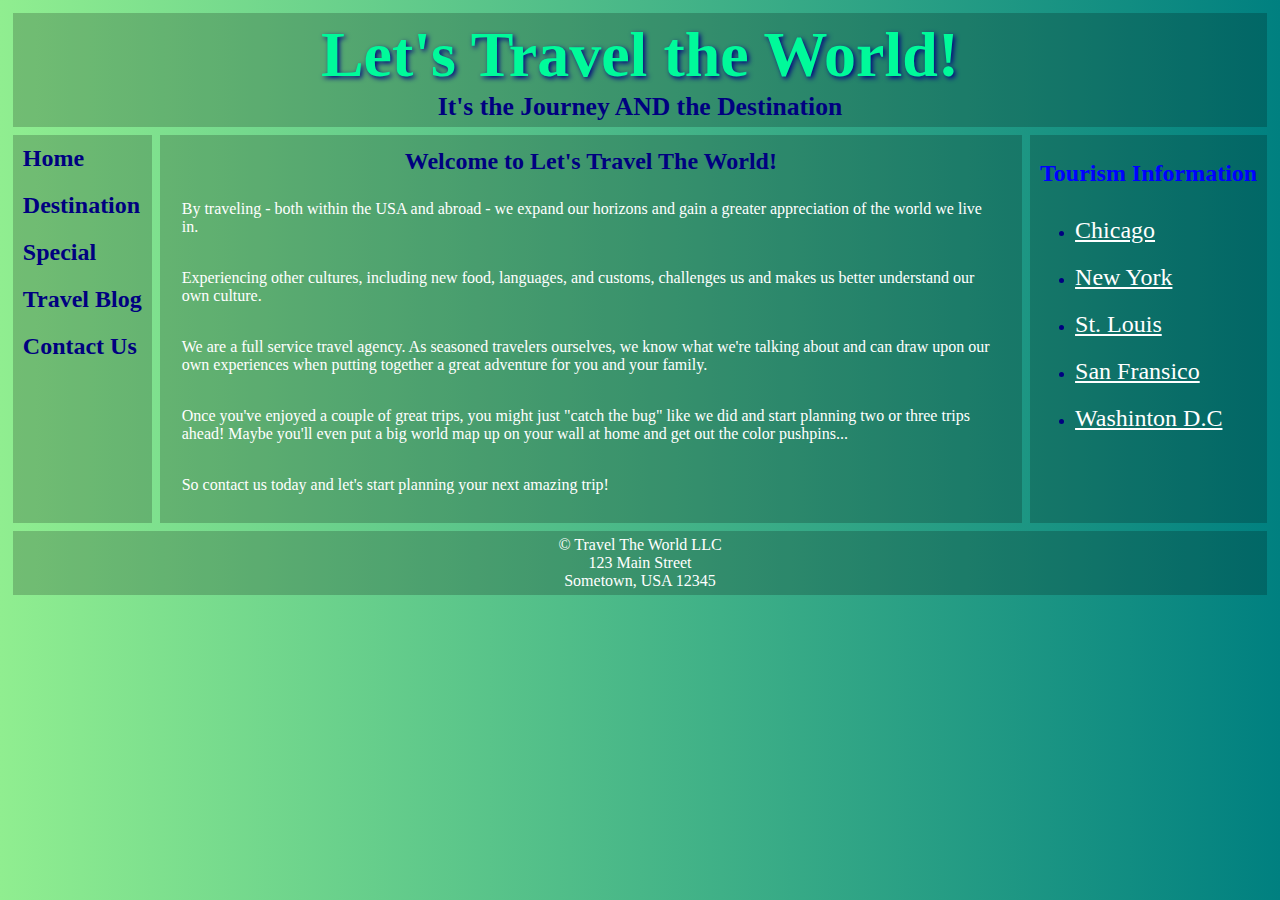
<file: index.html>
<!DOCTYPE html>
<html lang="en">
  <head>
    <meta name ="viewpiont" content= "width=device-width,initial-scale=1">
    <title>Travel the World</title>
    <meta charset="utf-8">
    <link rel="stylesheet" type="text/css" href="style.css">
    <script src="https://ajax.googleapis.com/ajax/libs/jquery/3.1.1/jquery.min.js"></script>
    <script src="code.js"></script>
   <meta name ="veiwpoint" content="width=device -width,initial-scale=1">
</head>
 <body>
  <div class="container1">
    <header>
        <h1>Let's Travel the World!</h1>
        <h3>It's the Journey AND the Destination</h3>
    </header>
    <nav id="flex-nav">
      <a href="#" class="toggleNav">&#9776; Menu</a> <!--This will only be visible less then 480px wide-->
        <ul>
        <li><a href="index.html">Home</a></li>
        <li><a href="destination.html">Destination</a></li>
        <li><a href="special.html">Special</a></li>
        <li><a href="blog.html">Travel Blog</a></li>
        <li><a href="contact.html">Contact Us</a></li>
       </ul>
    </nav>
    <main>
        <h2>Welcome to Let's Travel The World!</h2>
        <p>By traveling - both within the USA and abroad - we expand our horizons and gain a greater appreciation of the world we live in.</p>

        <p>Experiencing other cultures, including new food, languages, and customs, challenges us and makes us better understand our own culture.</p>

        <p>We are a full service travel agency. As seasoned travelers ourselves, we know what we're talking about and can draw upon our own experiences when putting together a great adventure for you and your family.</p>

        <p>Once you've enjoyed a couple of great trips, you might just "catch the bug" like we did and start planning two or three trips ahead! Maybe you'll even put a big world map up on your wall at home and get out the color pushpins...</p>

        <p>So contact us today and let's start planning your next amazing trip!</p>
    </main>
    <aside>
      <h2>Tourism Information</h2>
        <ul>
        <li><a href="https://www.choosechicago.com/">Chicago</a></li>
        <li><a href="https://www.nycgo.com/">New York</a></li>
        <li><a href="https://explorestlouis.com/">St. Louis</a></li>
      <li><a href="http://www.sftravel.com/">San Fransico</a></li>
      <li><a href="https://washinton.org/">Washinton D.C</a></li>
      </ul>
    </aside>
    <footer>
        <p> &copy; Travel The World LLC</p>
      

        <p>123 Main Street</p>
        <p>Sometown, USA 12345</p>
    </footer>
  </div>
</body>
</html>
</file>
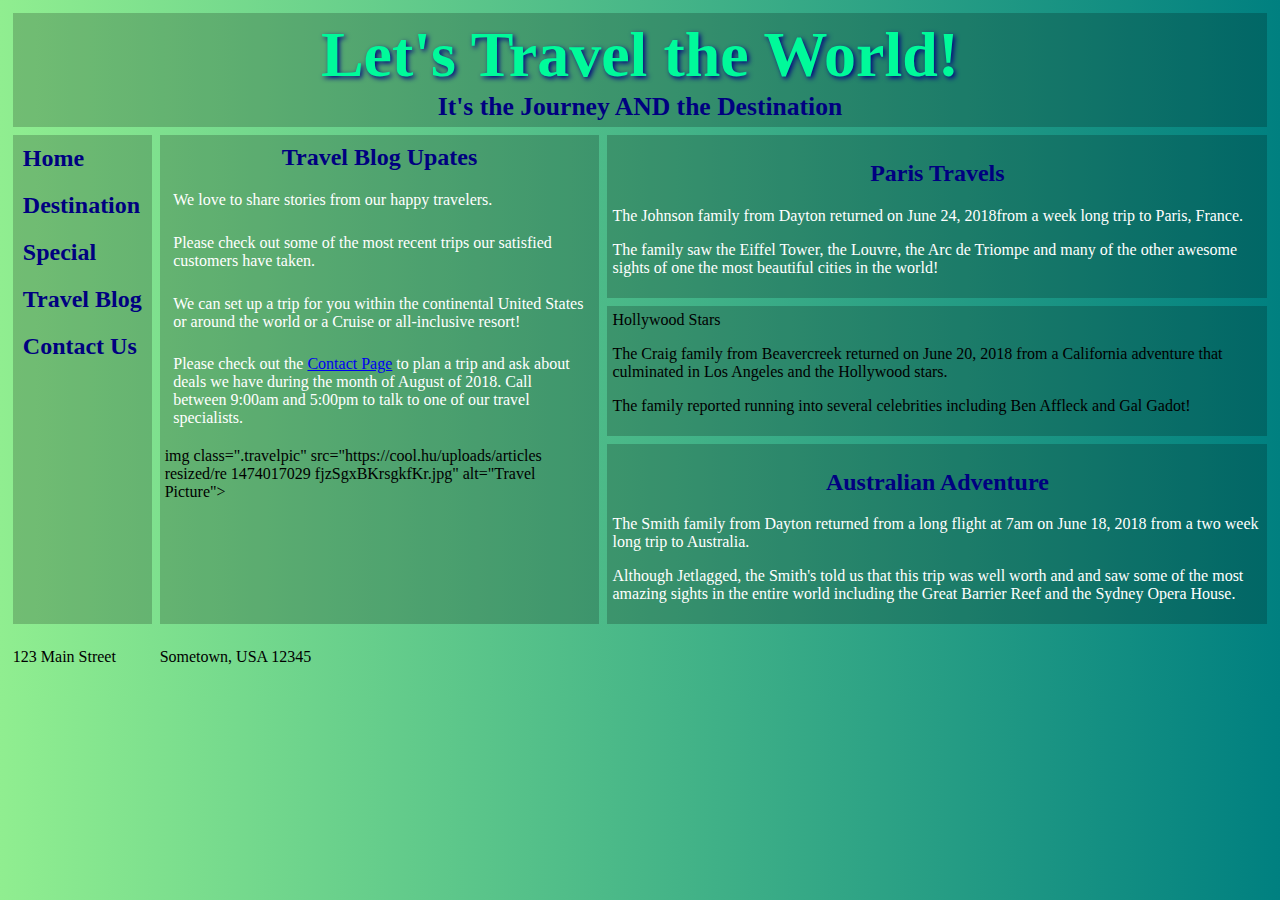
<file: blog.html>
<!DOCTYPE html>
<html lang="en">
  <head>
    <meta name ="viewpiont" content= "width=device-width,initial-scale=1">
    <title>Travel the World</title>
    <meta charset="utf-8">
    <link rel="stylesheet" type="text/css" href="style.css">
    <script src="https://ajax.googleapis.com/ajax/libs/jquery/3.1.1/jquery.min.js"></script>
    <script src="code.js"></script>
   <meta name ="veiwpoint" content="width=device -width,initial-scale=1">
</head>
 <body>
  <div class="container2">
    <header>
        <h1>Let's Travel the World!</h1>
        <h3>It's the Journey AND the Destination</h3>
    </header>
    <nav id="flex-nav">
      <a href="#" class="toggleNav">&#9776; Menu</a> <!--This will only be visible less then 480px wide-->
        <ul>
        <li><a href="index.html">Home</a></li>
        <li><a href="destination.html">Destination</a></li>
        <li><a href="special.html">Special</a></li>
        <li><a href="blog.html">Travel Blog</a></li>
        <li><a href="contact.html">Contact Us</a></li>
       </ul>
    </nav>
    <main>
        <h2>Travel Blog Upates</h2>
        <p>We love to share stories from our happy travelers.</p>

        <p>Please check out some of the most recent trips our satisfied customers have taken.</p>

        <p>We can set up a trip for you within the continental United States or around the world or a Cruise or all-inclusive resort!</p>

        <p>Please check out the <a href="Contact.html"> Contact Page</a> to plan a trip and ask about deals we have during the month of <time datetime="2018-8">August of 2018<time>. Call between <time datetime="9:00"></time>9:00am and 5:00pm<time datetime="17:00"></time> to talk to one of our travel specialists.</p>
          
          img class=".travelpic" src="https://cool.hu/uploads/articles resized/re 1474017029 fjzSgxBKrsgkfKr.jpg" alt="Travel Picture">
    </main>
        
        
    <article class= "top">
      <h2>Paris Travels</h2>
      <p>The Johnson family from Dayton returned on <time datetime="2018-6-24">June 24, 2018</time>from a week long trip to Paris, France. </p>
      
      <p> The family saw the Eiffel Tower, the Louvre, the Arc de Triompe and many of the other awesome sights of one the most beautiful cities in the world!
</p>
        </article>
     
      
     
      
    
      <article class= "middle>"
               <h2>Hollywood Stars</h2>
    <p> The Craig family from Beavercreek returned on <time datetime="2018-6-24">June 20, 2018</time> from a California adventure that culminated in Los Angeles and the Hollywood stars.</p>
    
    <p>The family reported running into several celebrities including Ben Affleck and Gal Gadot!</p>

    
    </article>
      
      
      
      
   
      <article class= "bottom">
        <h2>Australian Adventure</h2>
        
        <p>The Smith family from Dayton returned from a long flight at <time datetime="2018-6-18T08:00+10:00">7am on June 18, 2018<time> from a two week long trip to Australia.
 </p>
          <P> Although Jetlagged, the Smith's told us that this trip was well worth and and saw some of the most amazing sights in the entire world including the Great Barrier Reef and the Sydney Opera House.
</p>
          </article>
      
      
      
    
      
      
      
      
      
      
      
      
         <p>123 Main Street</p>
        <p>Sometown, USA 12345</p>
    </footer>
  </div>
</body>
</html>
</file>
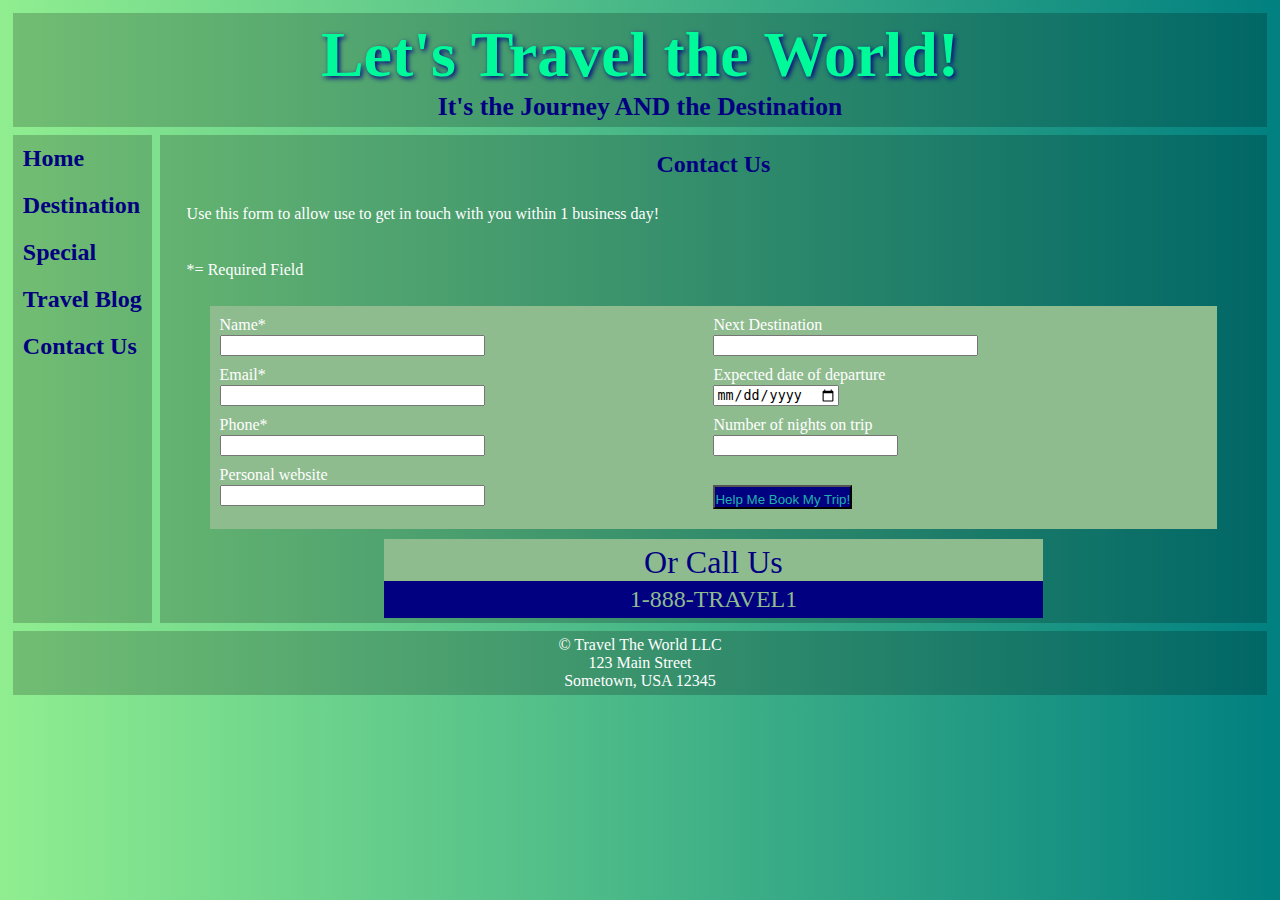
<file: Contact.html>
<!DOCTYPE html>
<html>
  <head>
    <title>Travel the World</title>
    <meta charset="utf-8">
    <link rel="stylesheet" type="text/css" href="style.css">
    <script src="code.js"></script>
    <script src="https://ajax.googleapis.com/ajax/libs/jquery/3.1.1/jquery.min.js"></script>
    <script src="code.js"></script>
    <meta name="viewport" content="width=device-width,initial-scale=1">
</head>
 <body>
  <div class="container4">
    <header>
        <h1>Let's Travel the World!</h1>
        <h3>It's the Journey AND the Destination</h3>
    </header>
    <nav id="flex-nav">
    <a href="#" class="toggleNav">&#9776; Menu</a> <!--This will only be visible less than 480px wide-->
       <ul>
        <li><a href="index.html">Home</a></li>
        <li><a href="Destination.html">Destination</a></li>
        <li><a href="Special.html">Special</a></li>
        <li><a href="blog.html">Travel Blog</a></li>
        <li><a href="contact.html">Contact Us</a></li>
       </ul>
    </nav>
  <main>
 <h2>Contact Us</h2>
 <p>Use this form to allow use to get in touch with you within 1 business day!</p>
 <p>*= Required Field</p>
   <form class="nestedgrid2">
      <div class="div1">
	Name* <br>                                                            
        <input type="text" size="30" name="fullname"><br> 
	Email* <br>                                            
	<input type="Email" size="30" name="email"><br> 
	Phone*<br>                                            
	<input type="Tel" size="30" name="phone"><br> 
	Personal website <br>
	<input type="URL" size="30" name="website"><br>
      </div>
      <div class="div2">
        Next Destination<br>                   
        <input type="text" size="30" list="vaca"><br>
	<datalist id="vaca">
  	  <option value="Beijing">
  	  <option value="Lisbon">
  	  <option value="Paris">
  	  <option value="Sydney">
  	  <option value="Tokyo">
  	  <option value="Washington D.C.">
	</datalist>
        Expected date of departure<br>
	<input type="date" size="10" name="depart"><br>
	Number of nights on trip<br>
	<input type="number" size="5" name="night"><br>
        <br>
	<input type="submit" value="Help Me Book My Trip!" class="button">
       </div>
     </form>
        <div class="call">
	Or Call Us
	 <div class="phone">
	    1-888-TRAVEL1 
       </div>
      </div>
  </main>
  <footer>
        <p> &copy; Travel The World LLC</p>
        <p>123 Main Street</p>
        <p>Sometown, USA 12345</p>
    </footer>
  </div>
</body>
</html>
</file>
<file: style.css>
img {
  max-width:100%;
}
body {
  font-family: Verdana;
  background: linear-gradient(to right, lightgreen, teal);
  margin:0;
}
    
header {
  grid-area:header;
  background:rgba(0,0,0,.2);
  padding:5px;
  text-align:center;
 }

header h1 {
  font-size:5vw;
  color:mediumspringgreen;
  font-family:Impact;
  text-shadow: 2px 2px 5px navy;
  margin: 0;
}

header h3 {
  font-size:2vw;
  color:navy;
  margin:0;
}

nav {
  grid-area:nav;
  background:rgba(0,0,0,.2);
}
    
nav ul {
  padding:10px;
  margin:0;
}

nav li {
  padding:10px 10px;
  list-style-type:none;
  font-size:1.5em;
  font-weight:bold;
}

nav a {
  text-decoration:none;
  color:navy;
}

a:hover {
  color:white;
}

main {
  grid-area:main;
  background:rgba(0,0,0,.2);
  padding:5px;
}

main h2 {
  text-align:center;
  color:navy;
  margin:1%;
}

main p {
  color:white;
  padding:1% 2%;
  font-size:1em;
}

footer {
  grid-area:footer;
  background:rgba(0,0,0,.2);
  padding:5px;
  text-align:center;
}

footer p {
  font-size:1em;
  color:white;
  margin:0;
}
aside {
  grid-area:aside;
  background:rgba(0,0,0,.2);
  padding:5px;
}

aside h2 {
color:blue;
padding: 0 5px;
text-align:center;
}
aside a{
color: white;
padding: 10px 0;
font-size: 1.5em;
}
aside a:hover{
color: navy;
}
aside li{
color: navy;
padding: 10px 0;
}
article {
  background:rgba(0,0,0,.2);
  padding:5px;
}
.top{
grid-area:top;
}
.top h2{
color: navy;
text-align:center;
}
.top p{
color: white;
}
.middle{
grid-area:middle;
}
.middle h2{
color: navy;
text-align: center;
}
.middle p{
color: white;
}
.bottom{
grid-area:bottom;
}
.bottom h2{
color: navy;
text-align: center;
}
.bottom p{
color: white;
}
main img{
margin: auto;
}
figure{
margin:0;
text-align:center;
background:rgba(0,0,0,.2); 
}
figcaption{
padding:5px;
color:navy;
font-weight:bold;
}
figure img{
padding-top:10px;
}
section{
grid-area:section;
}
.fig1{
grid-area:fig1;
}
.fig2{
grid-area:fig2;
}
audio {
 max-width: 100%;
}
video { 
  max-width:  100%;
  height:auto;
}
.video, .audio {
    margin:0;
    display: grid;  /*This needs to be set or it won't center*/
    justify-content:space-around;
}
form {
    background-color:darkseagreen;
    width:90%;
    margin:auto;
    color:white;
    padding:10px;
}
.div1 {
grid-area:div1;
}
.div2 {
grid-area:div2;
}
.call {
    color:navy;
    text-align:center;
    font-size:2em;
    background-color:darkseagreen;
    width:60%;
    padding: 5px 0 0 0;
    margin:10px auto 0 auto;
    cursor:pointer;
}

.phone{
    color:darkseagreen;
    background-color:navy;
    padding:5px;
    text-align:center;
    font-size:.75em;
}
.button {
   background-color:navy;
   color: lightseagreen;
   padding: 5px 0 0 0;
}
input {
  margin: 1px 0 10px 0;
}



/*---------------------------Mobile Layout Styles----------------------------*/
.container1 { /*for index.html*/
  display: grid;
  grid-template-columns:100%;
  grid-gap:.5em;
  margin:1%;
  grid-template-areas:
    "header"
    "nav"
    "main"
    "aside"
    "footer";   
    }
.container2 { /*for blog.html*/
  display: grid;
  grid-template-columns:100%;
  grid-gap:.5em;
  margin:1%;
  grid-template-areas:
    "header"
    "nav"
    "main"
    "top"
    "middle"
    "bottom"
    "footer";
    }
.container3 { /*for blog.html*/
  display: grid;
  grid-template-columns:100%;
  grid-gap:.5em;
  margin:1%;
  grid-template-areas:
    "header"
    "nav"
    "main"
    "fig2"
    "footer";
    }
.container4 { /*for blog.html*/
  display: grid;
  grid-template-columns:100%;
  grid-gap:.5em;
  margin:1%;
  grid-template-areas:
    "header"
    "nav"
    "main"
    "footer";
    }
.nestedgrid{
display:grid;
grid-template-areas:
"section"
"fig1";
}
.nestedgrid2 {
display:grid;
grid-template-areas:
"div1"
"div2";
}


/*This stuff is for the hamburger menu*/
.toggleNav {
    display:grid; /*This is what allows the hamburger icon and "Menu" to display*/
    text-align:center;
    font-size:1.5em;
    font-weight:bold;
    padding:10px;
    }

#flex-nav ul {
    display: none; /*jQuery toggles the nav from to this class to the .open when clicked*/
    text-align:center;
    list-style: none;
    margin: 0;
    padding: 0;
    }
 
#flex-nav ul.open { /*.open is the class that gets toggled when clicked (with help from the jQuery code)*/
    display:grid;
    }
    
#flex-nav li {
    padding-left:10px;
    padding-top:10px;
    }

/*-----------------------Tablet Media Query------------------------*/
@media only screen and (min-width: 480px)  {
.container1 { /*for index.html*/
  grid-template-columns:auto 1fr;
  grid-template-areas:
    "header header"
    "nav main"
    "aside aside"
    "footer footer";
    }
.container2 { /*for index.html*/
  grid-template-columns:auto 1fr;
  grid-template-areas:
    "header header"
    "nav main"
    "top top"
    "middle middle"
    "bottom bottom" 
    "footer footer";
    }
.container3 { /*for index.html*/
  grid-template-columns:auto 1fr;
  grid-template-areas:
    "header header"
    "nav main"
    "fig2 fig2"
    "footer footer";
}
.container4 { /*for index.html*/
  grid-template-columns:auto 1fr;
  grid-template-areas:
    "header header"
    "nav main"
    "footer footer";
}
 .nestedgrid{
display:grid;
grid-template-areas:
"section"
"fig1";
}
.nestedgrid2 {
display:grid;
grid-template-areas:
"div1"
"div2";
}

/* Below will change from hamburger menu to side navigation*/
  
.toggleNav {
    display: none; /*Makes the hamburger icon with the word "Menu" to disappear at this screen size*/
  }
  
#flex-nav ul {
    display:grid;
    text-align:left;
  }

#flex-nav li {
    padding-left:10px;
    padding-top:10px;
  } 

	}

/*-----------------------Desktop Media Query------------------------*/
@media only screen and (min-width: 960px)  {
.container1 { /*for index.html*/
  grid-template-columns:auto 1fr;
  grid-template-areas:
    "header header header"
    "nav main aside"
    "footer footer footer";
    }
	

.container2 { /*for index.html*/
  grid-template-columns:auto 1fr 1.5fr;
  grid-template-areas:
    "header header header"
    "nav main top"
    "nav main middle"
    "nav main bottom"
    "footer footer footer";
}
.container3 { /*for index.html*/
  grid-template-columns:auto 1fr;
  grid-template-areas:
    "header header"
    "nav main"
    "fig2 fig2"
    "footer footer";
}
.nestedgrid{
display:grid;
grid-template-areas:
"section fig1";
    }
.container4 { /*for index.html*/
  grid-template-columns:auto 1fr;
  grid-template-areas:
    "header header"
    "nav main"
    "footer footer";
}
.nestedgrid2{
display:grid;
grid-template-areas:
"div1 div2";
    }

}
</file>
